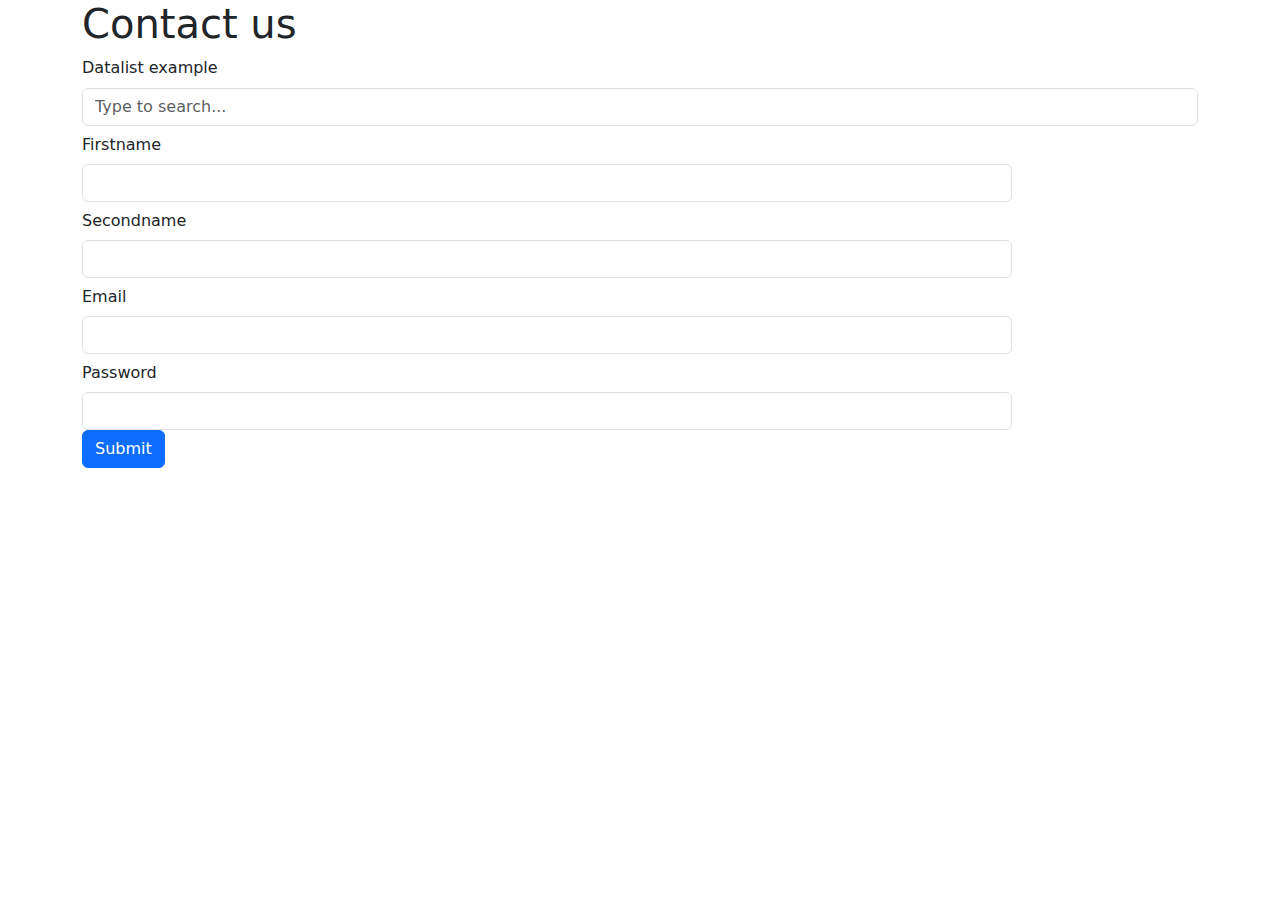
<file: page2.html>
<!DOCTYPE html>
<html lang="en">
<head>
    <meta charset="UTF-8">
    <meta name="viewport" content="width=device-width, initial-scale=1.0">
    <link rel="stylesheet" href="https://cdn.jsdelivr.net/npm/bootstrap@5.3.3/dist/css/bootstrap.min.css">
    <title>FITNESS FREAK</title>
</head>
<body>
    <div class="container">
        <h1>Contact us</h1>
        <label for="exampleDataList" class="form-label">Datalist example</label>
        <input class="form-control" list="datalistOptions" id="exampleDataList" placeholder="Type to search...">
        <datalist id="datalistOptions">
          <option value="Home">
          <option value="Packages">
          <option value="About">
          <option value="Price">
          <option value="Levels">
        </datalist>
        <form>
            <div class="form-group">
              <label for="inputname" class="col-sm-2 col-form-label">Firstname</label>
              <div class="col-sm-10">
                <input type="firstname" class="form-control" id="inputname">
              </div>
            </div>
            <div class="form-group">
              <label for="inputname" class="col-sm-2 col-form-label">Secondname</label>
              <div class="col-sm-10">
                <input type="Secondname" class="form-control" id="inputname">
              </div>
            </div>
            <div class="form-group">
              <label for="inputEmail3" class="col-sm-2 col-form-label">Email</label>
              <div class="col-sm-10">
                <input type="email" class="form-control" id="inputEmail3">
              </div>
            </div>
            <div class="form-group">
              <label for="inputPassword3" class="col-sm-2 col-form-label">Password</label>
              <div class="col-sm-10">
                <input type="password" class="form-control" id="inputPassword3">
              </div>
            </div>
          <button type="button" class="btn btn-primary">Submit</button>
          </form>
    </div>
</body>

</html>
</file>
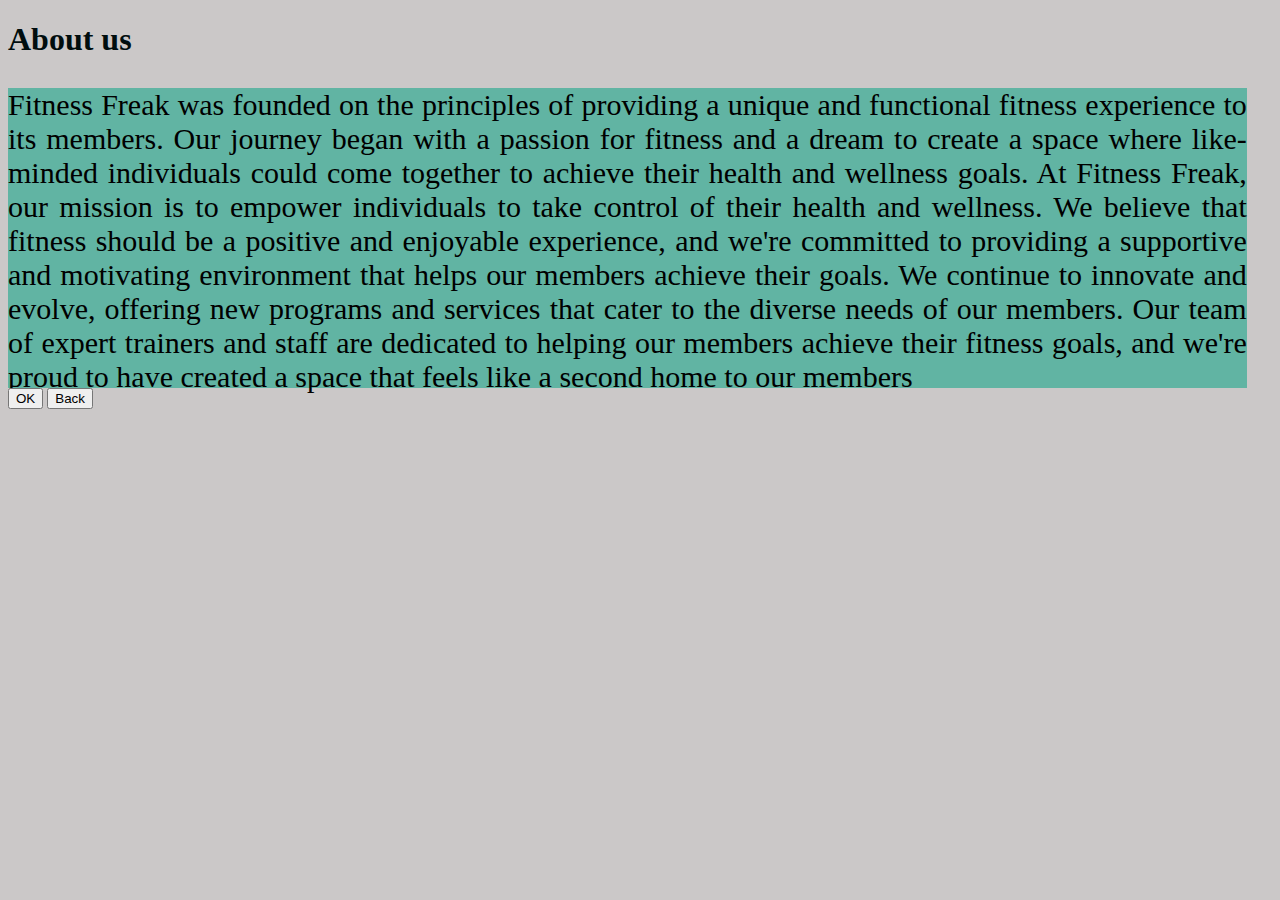
<file: page3.html>
<!DOCTYPE html>
<html lang="en">
<head>
    <meta charset="UTF-8">
    <meta name="viewport" content="width=device-width, initial-scale=1.0">
    <link rel="stylesheet"href="style2.css">
    <title>FITNESS FREAK</title>
</head>
<body>
    <h1 id="about">About us</h1>
    <div id="div1">
    <p>
        Fitness Freak was founded on the principles of providing a unique and functional fitness experience to its members. Our journey began with a passion for fitness and a dream to create a space where like-minded individuals could come together to achieve their health and wellness goals.
        At Fitness Freak, our mission is to empower individuals to take control of their health and wellness. We believe that fitness should be a positive and enjoyable experience, and we're committed to providing a supportive and motivating environment that helps our members achieve their goals.
        We continue to innovate and evolve, offering new programs and services that cater to the diverse needs of our members. Our team of expert trainers and staff are dedicated to helping our members achieve their fitness goals, and we're proud to have created a space that feels like a second home to our members
    </p>
</div>
    <button id="kk" onclick="func1()"> OK </button>
    <button id="bk" onclick="window.location.href='index.html'">Back</button>
</body>
<script src="https://code.jquery.com/jquery-3.7.1.js" integrity="sha256-eKhayi8LEQwp4NKxN+CfCh+3qOVUtJn3QNZ0TciWLP4=" crossorigin="anonymous"></script>
<script src="page2.js"></script>
</html>
</file>
<file: style2.css>
:root{
    --stdmargin:4rem;

}
body{
        background-color: rgb(203, 200, 200);
}
#div1{
    text-align:justify;
    border:5px black;
    font-size: 30px;
    background-color: rgb(97, 180, 163);
    height:300px;
    width:98%;
    margin:auto 10;
}
#kk:hover{
    scale:120%;
    box-shadow:4px 4px 25px rgb(85, 74, 243);
    transition:250ms;
}
#about{
    color: rgb(0, 13, 14);
}
</file>
